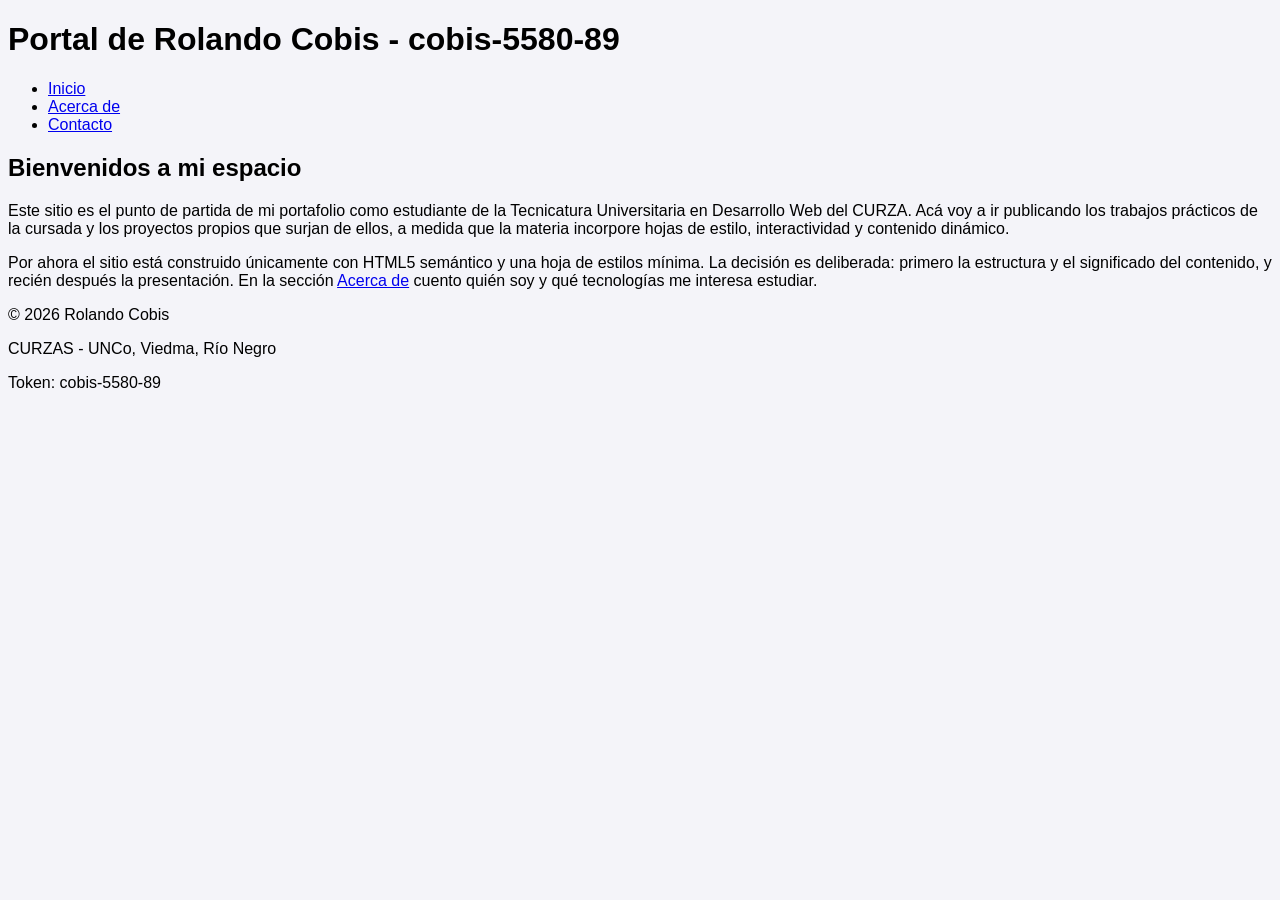
<file: index.html>
<!DOCTYPE html>
<html lang="es">
<head>
    <meta charset="utf-8">
    <meta name="viewport" content="width=device-width, initial-scale=1.0">
    <title>Portal de Rolando Cobis - Tecnicatura en Desarrollo Web</title>
    <link rel="stylesheet" href="styles.css">
</head>
<body>
    <!-- TOKEN-ALUMNO: cobis-5580-89 -->

    <header>
        <h1>Portal de Rolando Cobis - cobis-5580-89</h1>
    </header>

    <nav>
        <ul>
            <li><a href="index.html">Inicio</a></li>
            <li><a href="acercade.html">Acerca de</a></li>
            <li><a href="contacto.html">Contacto</a></li>
        </ul>
    </nav>

    <main>
        <section>
            <h2>Bienvenidos a mi espacio</h2>
            <p>
                Este sitio es el punto de partida de mi portafolio como estudiante de la
                Tecnicatura Universitaria en Desarrollo Web del CURZA. Acá voy a ir
                publicando los trabajos prácticos de la cursada y los proyectos propios
                que surjan de ellos, a medida que la materia incorpore hojas de estilo,
                interactividad y contenido dinámico.
            </p>
            <p>
                Por ahora el sitio está construido únicamente con HTML5 semántico y una
                hoja de estilos mínima. La decisión es deliberada: primero la estructura
                y el significado del contenido, y recién después la presentación. En la
                sección <a href="acercade.html">Acerca de</a> cuento quién soy y qué
                tecnologías me interesa estudiar.
            </p>
        </section>
    </main>

    <footer>
        <p>&copy; 2026 Rolando Cobis</p>
        <p>CURZAS - UNCo, Viedma, Río Negro</p>
        <p>Token: cobis-5580-89</p>
    </footer>
</body>
</html>
</file>
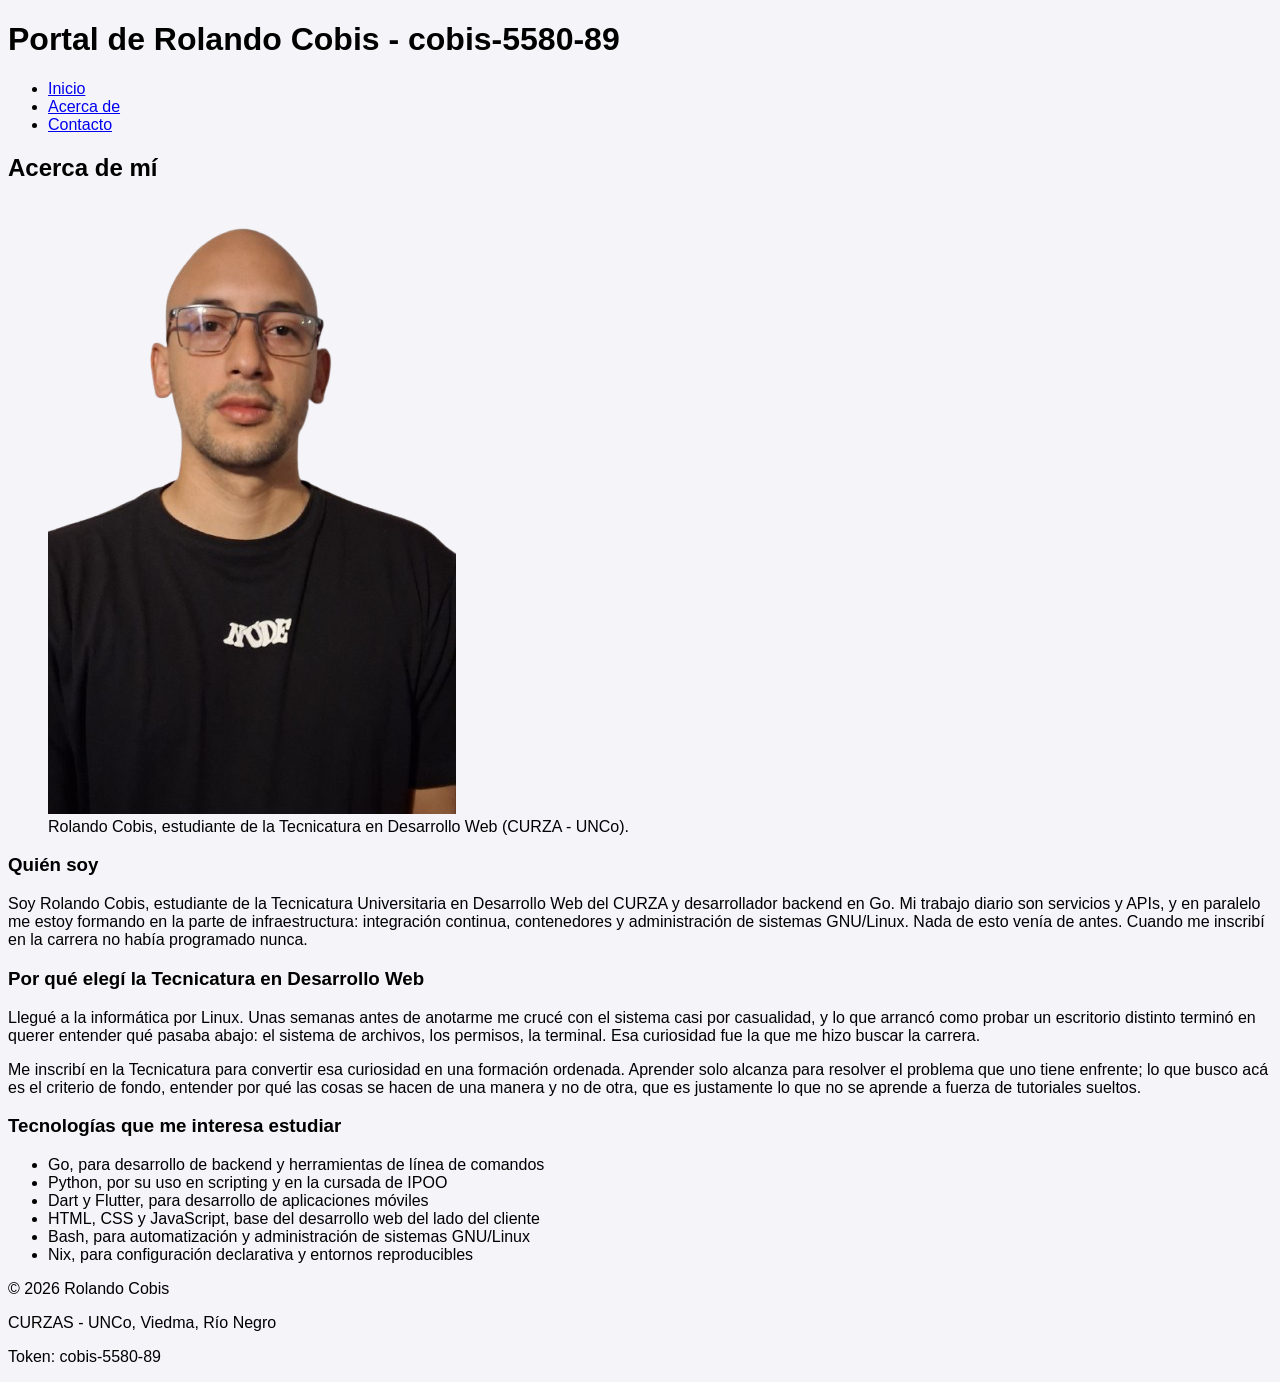
<file: acercade.html>
<!DOCTYPE html>
<html lang="es">
<head>
    <meta charset="utf-8">
    <meta name="viewport" content="width=device-width, initial-scale=1.0">
    <title>Acerca de Rolando Cobis - Tecnicatura en Desarrollo Web</title>
    <link rel="stylesheet" href="styles.css">
</head>
<body>
    <!-- TOKEN-ALUMNO: cobis-5580-89 -->

    <header>
        <h1>Portal de Rolando Cobis - cobis-5580-89</h1>
    </header>

    <nav>
        <ul>
            <li><a href="index.html">Inicio</a></li>
            <li><a href="acercade.html">Acerca de</a></li>
            <li><a href="contacto.html">Contacto</a></li>
        </ul>
    </nav>

    <main>
        <article>
            <h2>Acerca de mí</h2>

            <figure>
                <img src="img/rolando-cobis.png"
                     alt="Retrato de Rolando Cobis, estudiante de la Tecnicatura Universitaria en Desarrollo Web del CURZA">
                <figcaption>Rolando Cobis, estudiante de la Tecnicatura en Desarrollo Web (CURZA - UNCo).</figcaption>
            </figure>

            <section>
                <h3>Quién soy</h3>
                <p>
                    Soy Rolando Cobis, estudiante de la Tecnicatura Universitaria en
                    Desarrollo Web del CURZA y desarrollador backend en Go. Mi trabajo
                    diario son servicios y APIs, y en paralelo me estoy formando en la
                    parte de infraestructura: integración continua, contenedores y
                    administración de sistemas GNU/Linux. Nada de esto venía de antes.
                    Cuando me inscribí en la carrera no había programado nunca.
                </p>
            </section>

            <section>
                <h3>Por qué elegí la Tecnicatura en Desarrollo Web</h3>
                <p>
                    Llegué a la informática por Linux. Unas semanas antes de anotarme me
                    crucé con el sistema casi por casualidad, y lo que arrancó como probar
                    un escritorio distinto terminó en querer entender qué pasaba abajo: el
                    sistema de archivos, los permisos, la terminal. Esa curiosidad fue la
                    que me hizo buscar la carrera.
                </p>
                <p>
                    Me inscribí en la Tecnicatura para convertir esa curiosidad en una
                    formación ordenada. Aprender solo alcanza para resolver el problema que
                    uno tiene enfrente; lo que busco acá es el criterio de fondo, entender
                    por qué las cosas se hacen de una manera y no de otra, que es
                    justamente lo que no se aprende a fuerza de tutoriales sueltos.
                </p>
            </section>

            <section>
                <h3>Tecnologías que me interesa estudiar</h3>
                <ul>
                    <li>Go, para desarrollo de backend y herramientas de línea de comandos</li>
                    <li>Python, por su uso en scripting y en la cursada de IPOO</li>
                    <li>Dart y Flutter, para desarrollo de aplicaciones móviles</li>
                    <li>HTML, CSS y JavaScript, base del desarrollo web del lado del cliente</li>
                    <li>Bash, para automatización y administración de sistemas GNU/Linux</li>
                    <li>Nix, para configuración declarativa y entornos reproducibles</li>
                </ul>
            </section>
        </article>
    </main>

    <footer>
        <p>&copy; 2026 Rolando Cobis</p>
        <p>CURZAS - UNCo, Viedma, Río Negro</p>
        <p>Token: cobis-5580-89</p>
    </footer>
</body>
</html>
</file>
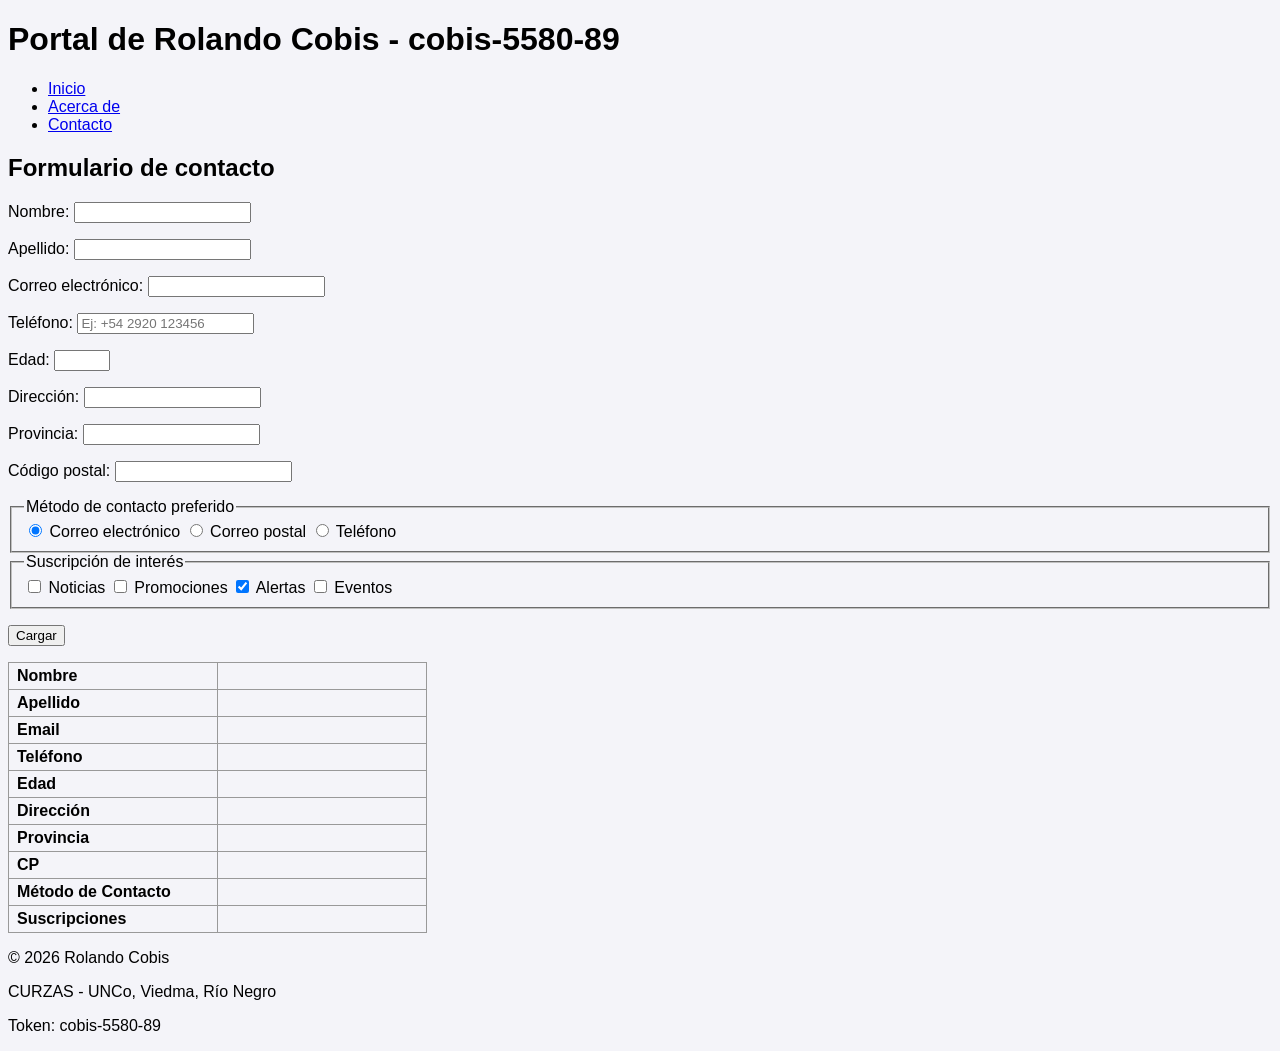
<file: contacto.html>
<!DOCTYPE html>
<html lang="es">
<head>
    <meta charset="utf-8">
    <meta name="viewport" content="width=device-width, initial-scale=1.0">
    <title>Contacto - Portal de Rolando Cobis</title>
    <link rel="stylesheet" href="styles.css">
</head>
<body>
    <!-- TOKEN-ALUMNO: cobis-5580-89 -->

    <header>
        <h1>Portal de Rolando Cobis - cobis-5580-89</h1>
    </header>

    <nav>
        <ul>
            <li><a href="index.html">Inicio</a></li>
            <li><a href="acercade.html">Acerca de</a></li>
            <li><a href="contacto.html">Contacto</a></li>
        </ul>
    </nav>

    <main>
        <section>
            <h2>Formulario de contacto</h2>

            <form>
                <p>
                    <label for="nombre">Nombre:</label>
                    <input type="text" id="nombre" name="nombre" maxlength="20" required>
                </p>
                <p>
                    <label for="apellido">Apellido:</label>
                    <input type="text" id="apellido" name="apellido" maxlength="20">
                </p>
                <p>
                    <label for="email">Correo electrónico:</label>
                    <input type="email" id="email" name="email" required>
                </p>
                <p>
                    <label for="telefono">Teléfono:</label>
                    <input type="tel" id="telefono" name="telefono" placeholder="Ej: +54 2920 123456">
                </p>
                <p>
                    <label for="edad">Edad:</label>
                    <input type="number" id="edad" name="edad" min="16" max="120">
                </p>
                <p>
                    <label for="direccion">Dirección:</label>
                    <input type="text" id="direccion" name="direccion">
                </p>
                <p>
                    <label for="provincia">Provincia:</label>
                    <input type="text" id="provincia" name="provincia" list="provincias">
                    <datalist id="provincias">
                        <option value="Río Negro">
                        <option value="Neuquén">
                        <option value="Chubut">
                        <option value="Santa Cruz">
                        <option value="Tierra del Fuego">
                        <option value="La Pampa">
                    </datalist>
                </p>
                <p>
                    <label for="cp">Código postal:</label>
                    <input type="text" id="cp" name="cp" pattern="^[A-Z]\d{4}[A-Z]{3}$"
                           title="Formato: una letra mayúscula, cuatro dígitos y tres letras mayúsculas (ej: R8500AAF)">
                </p>

                <fieldset>
                    <legend>Método de contacto preferido</legend>
                    <input type="radio" id="metodo-email" name="metodo" value="email" checked>
                    <label for="metodo-email">Correo electrónico</label>
                    <input type="radio" id="metodo-postal" name="metodo" value="postal">
                    <label for="metodo-postal">Correo postal</label>
                    <input type="radio" id="metodo-telefono" name="metodo" value="telefono">
                    <label for="metodo-telefono">Teléfono</label>
                </fieldset>

                <fieldset>
                    <legend>Suscripción de interés</legend>
                    <input type="checkbox" id="sus-noticias" name="suscripcion" value="noticias">
                    <label for="sus-noticias">Noticias</label>
                    <input type="checkbox" id="sus-promociones" name="suscripcion" value="promociones">
                    <label for="sus-promociones">Promociones</label>
                    <input type="checkbox" id="sus-alertas" name="suscripcion" value="alertas" checked>
                    <label for="sus-alertas">Alertas</label>
                    <input type="checkbox" id="sus-eventos" name="suscripcion" value="eventos">
                    <label for="sus-eventos">Eventos</label>
                </fieldset>

                <p>
                    <button type="submit" id="btn-cargar-cobis-5580-89">Cargar</button>
                </p>
            </form>

            <table>
                <tr><th>Nombre</th><td id="resumen-nombre"></td></tr>
                <tr><th>Apellido</th><td id="resumen-apellido"></td></tr>
                <tr><th>Email</th><td id="resumen-email"></td></tr>
                <tr><th>Teléfono</th><td id="resumen-telefono"></td></tr>
                <tr><th>Edad</th><td id="resumen-edad"></td></tr>
                <tr><th>Dirección</th><td id="resumen-direccion"></td></tr>
                <tr><th>Provincia</th><td id="resumen-provincia"></td></tr>
                <tr><th>CP</th><td id="resumen-cp"></td></tr>
                <tr><th>Método de Contacto</th><td id="resumen-metodo"></td></tr>
                <tr><th>Suscripciones</th><td id="resumen-suscripciones"></td></tr>
            </table>
        </section>
    </main>

    <footer>
        <p>&copy; 2026 Rolando Cobis</p>
        <p>CURZAS - UNCo, Viedma, Río Negro</p>
        <p>Token: cobis-5580-89</p>
    </footer>
</body>
</html>
</file>
<file: styles.css>
body {
    font-family: sans-serif;
    background-color: #f4f4f9;
}

table {
    border-collapse: collapse;
    margin-top: 1em;
}

th, td {
    border: 1px solid #999;
    padding: 4px 8px;
    min-width: 12em;
    text-align: left;
}
</file>
